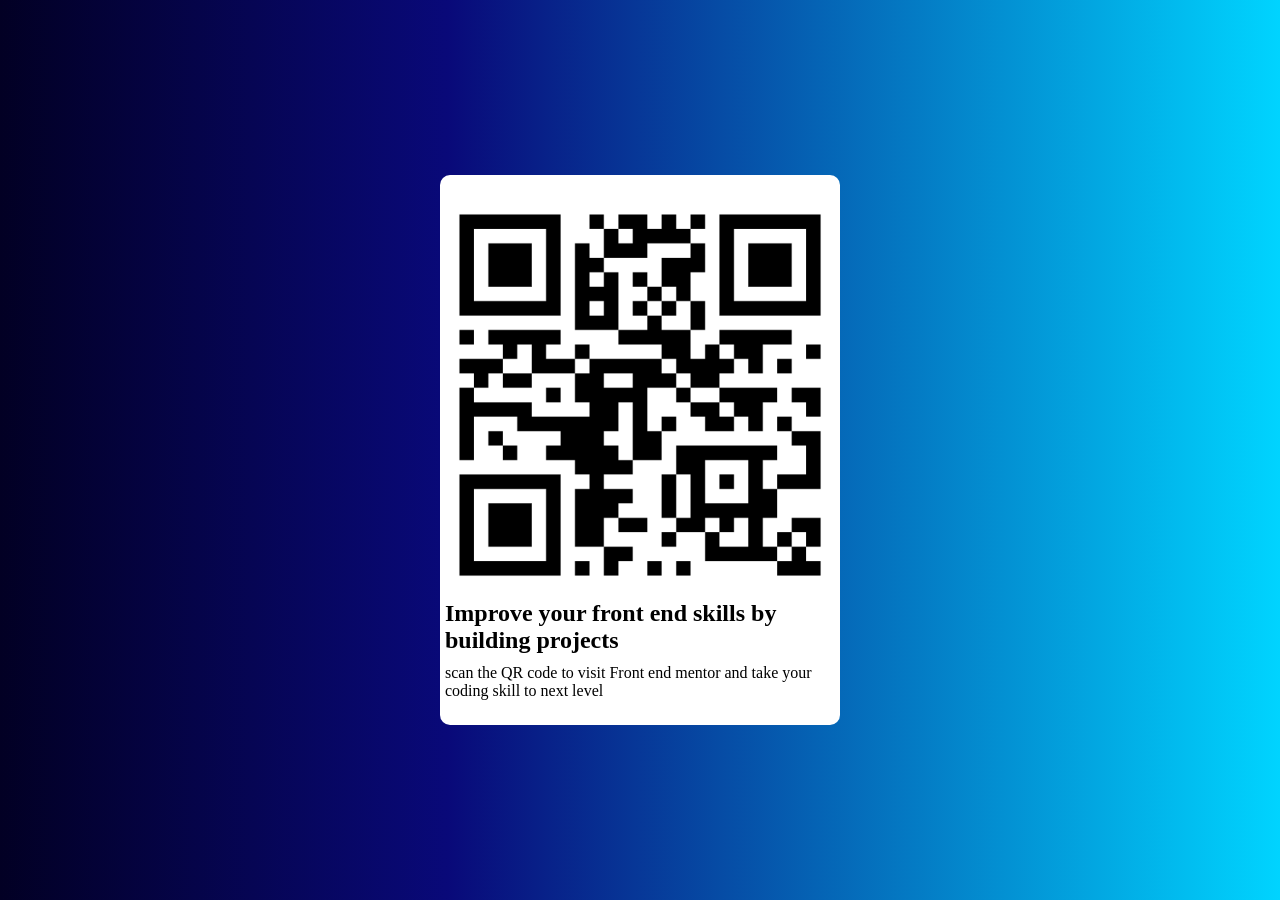
<file: card/index.html>
<!DOCTYPE html>
<html lang="en">
<head>
    <meta charset="UTF-8">
    <meta name="viewport" content="width=device-width, initial-scale=1.0">
    <title>Cards Project</title>
    <link rel="stylesheet" href="card_project1.css">
</head>
<body>
        <div class="container">
            <div class="box">
                <img src="My_QR_Code_1-1024.jpeg" alt="qr code">

                <h2>Improve your front end skills by building projects</h2>
                
                <p>scan the QR code to visit Front end mentor and take your coding skill to next level</p>
            </div>
        </div>
    
</body>
</html>
</file>
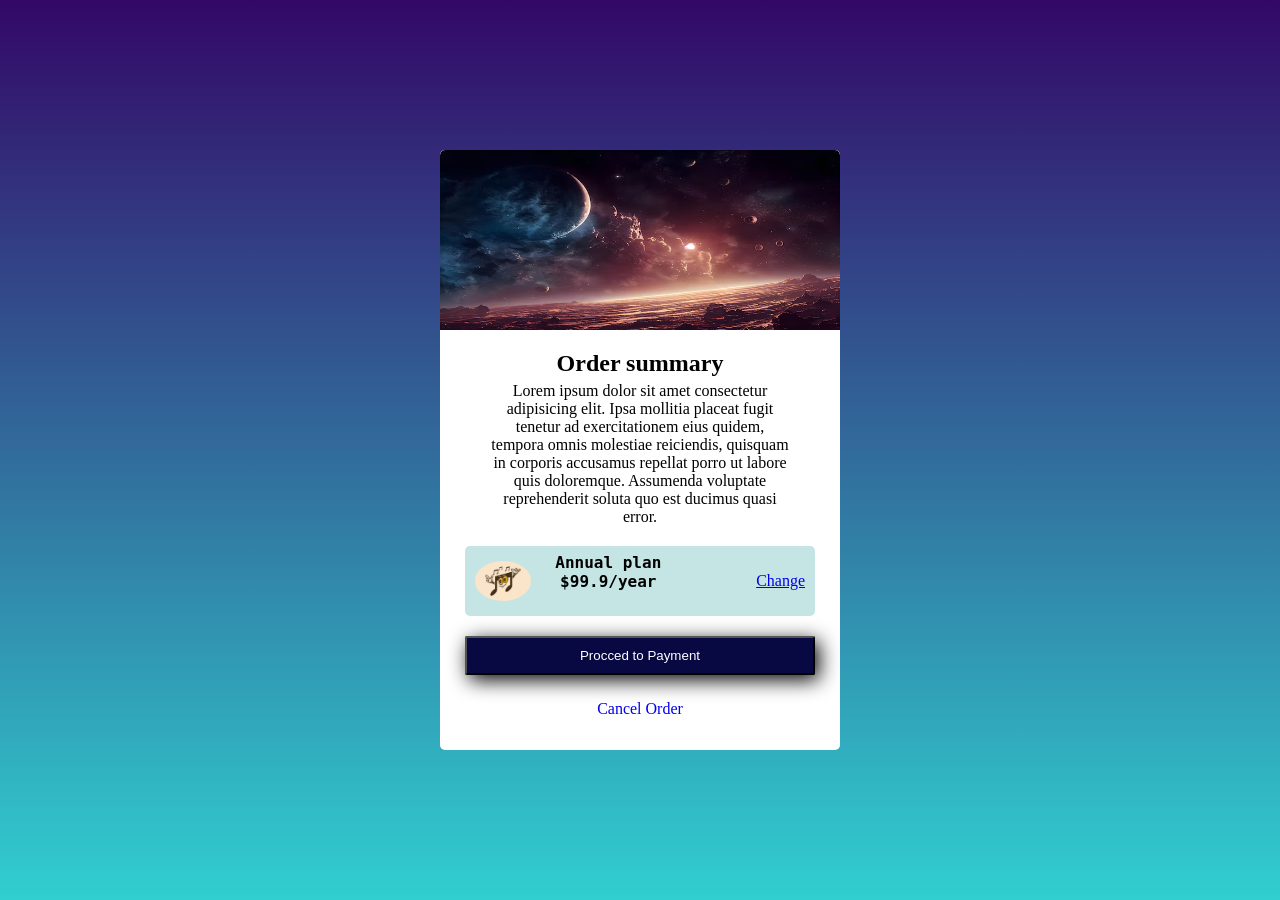
<file: card2/index.html>
<!DOCTYPE html>
<html lang="en">
<head>
    <meta charset="UTF-8">
    <meta name="viewport" content="width=device-width, initial-scale=1.0">
    <title>tech world</title>
    <link rel="stylesheet" href="card_project.css">
</head>
<body>
    <div class="container">
        <div class="box">
            <img src="image.png" alt="image" id="imgn">
           <div class="textbox">
             <h2>Order summary</h2>
            <p>Lorem ipsum dolor sit amet consectetur adipisicing elit. Ipsa mollitia placeat fugit tenetur ad exercitationem eius quidem, tempora omnis molestiae reiciendis, quisquam in corporis accusamus repellat porro ut labore quis doloremque. Assumenda voluptate reprehenderit soluta quo est ducimus quasi error.</p>
           </div>
            <div class="box1">
            <div class="box2">
                    <img src="image1.png" alt="image1">
                <pre>Annual plan
$99.9/year
                </pre>
            </div>
                <a href="#" id="box1_inside" >Change</a>
            </div>
            <button id="button">Procced to Payment</button>
            <a href="#" id="anchor_">Cancel Order</a>
        </div>
    </div>
    
</body>
</html>
</file>
<file: card/card_project1.css>
.container{
    background: #020024;
background: linear-gradient(90deg, rgba(2, 0, 36, 1) 0%, rgba(9, 9, 121, 1) 35%, rgba(0, 212, 255, 1) 100%);
    display:flex;
    justify-content:center;
    align-items:center ;
    width:100vw;
    height:100vh;

}
*{
    margin:0px;
    box-sizing: border-box;
}
.box{
    display:flex;
    flex-direction: column;
    background-color:white;
    padding:5px;
    border-radius: 10px;
    justify-content: center;
    align-content: center;
    width: 400px;
    height:550px;
    gap:10px;
    overflow-y: hidden;
}
.img{
    border-radius: 10px;
   
}
.box h2{
    font-weight: bold;
}
</file>
<file: card2/card_project.css>
.container{
    background-image: linear-gradient(to top, #30cfd0 0%, #330867 100%);
    display:flex;
    justify-content: center;
    align-items: center;
    width:100vw;
    height:100vh;

}
*{
    box-sizing: border-box;
    margin:0;
    padding:0;
}
.box{
    display:flex;
    flex-direction: column;
    align-items:center;
    /* padding-left: 5px;
    padding-right: 5px; */
    width:400px;
    height:600px;
    border-radius:5px ;
    background-color: white;
    overflow: hidden;
    gap:20px;
}
.textbox{
    display:flex;
    flex-direction: column;
    gap:5px;
    width:75%;
    align-items:center;
    text-align: center;
}
#imgn{
    border-top-left-radius: 5px;
    border-top-right-radius: 5px;
    width:100%;
    height:30%;

}
.box1{
    display: flex;
    justify-content:space-between;
   
    width:350px;
    height:70px;
    flex-direction: row;
    align-items: center;
    background-color:#c5e4e4;
    padding:10px;
    color:black;
    margin:0;
    border-radius: 5px;
}
.box1 img{
        border-radius: 50%;
        width:20%;
        height:80%;
    }
    
#button{
    background-color: rgb(8, 8, 67);
    color:white;padding:10px;
    box-shadow: 4px 5px 20px rgb(3, 3, 3);
    border-radius: 2px;;
    width:350px;
}
#anchor_{
    text-decoration: none;
    padding:5px;
}
h2{
    font-weight: bold;
}
pre{
    font-weight: bold;
    font-size: large;
    text-align: center;
}
.box2{
    display:flex;
    flex-direction: row;
    justify-content: start;
    align-items: center;
}
@media (max-width:600px){
   .box1{
    flex-direction: column;
    size:auto;
   }
   .box2{
    flex-direction: column;
    size:auto;
   }
}
</file>
